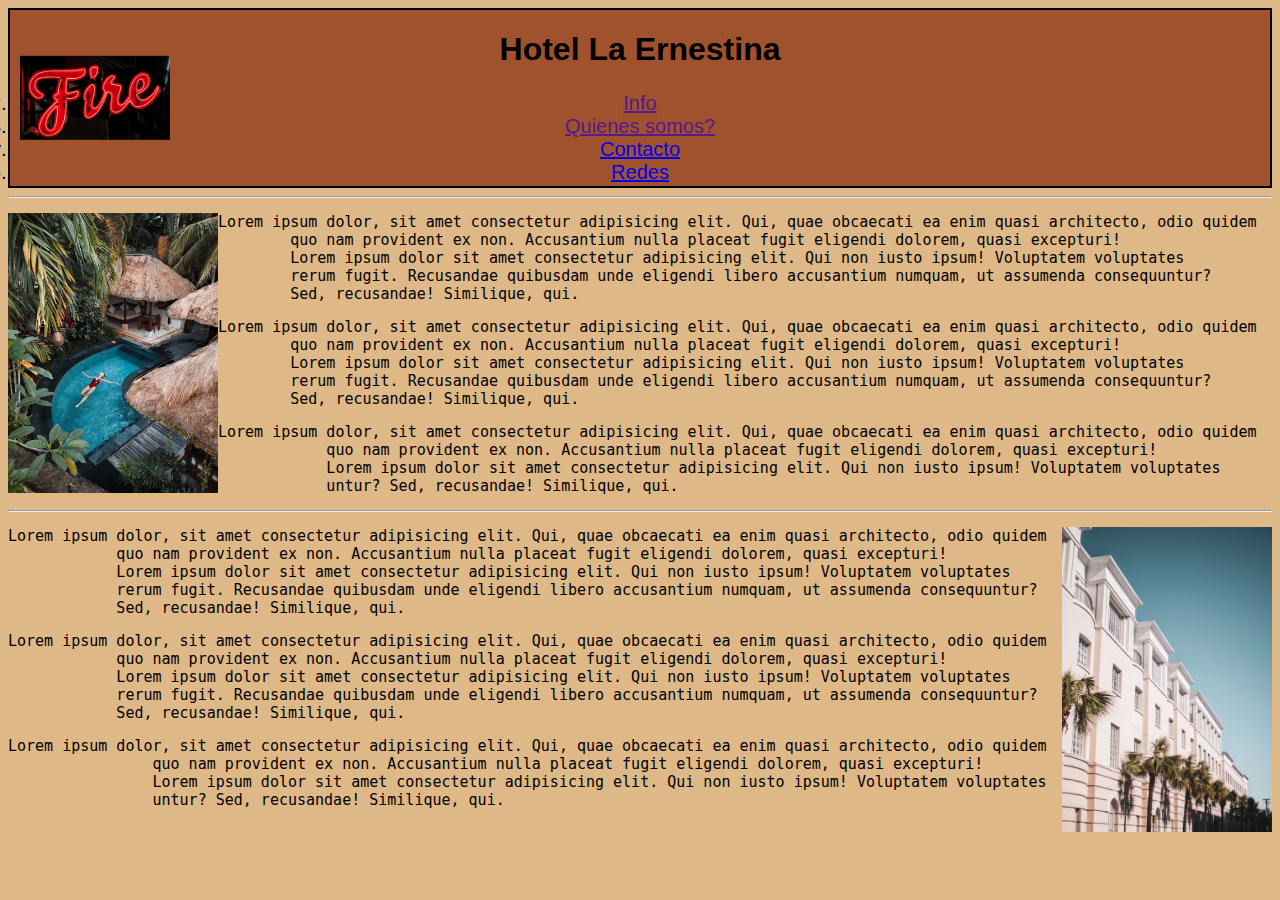
<file: index.html>
<!DOCTYPE html>
<html lang="en">
<head>
    <meta charset="UTF-8">
    <meta http-equiv="X-UA-Compatible" content="IE=edge">
    <meta name="viewport" content="width=device-width, initial-scale=1.0">
    <title>Document</title>
    <link rel="stylesheet" href="./estilos.css">
</head>
<body>
    <header>
        <h1>Hotel La Ernestina</h1>
        <nav> <ul>
            <li> <a href="" target="_blank">Info</a>  </li>
                 <li> <a href="" target="_blank">Quienes somos?</a> </li>  
                 <li>  <a href="./contacto.html" target="_blank">Contacto</a>  </li>  
                 <li> <a href="#footer" target="_blank">Redes</a></li> 
            </ul>
             <img src="./imagenes/logo.jpg" alt="logo" width="150" class="header-">
        </nav>
    </header>
    <hr>
    <section class="parra1">
        <img src="./imagenes/hotel 1.jpg" alt="hotel imagen" width="210" class="primera">
        <pre class="parra2">Lorem ipsum dolor, sit amet consectetur adipisicing elit. Qui, quae obcaecati ea enim quasi architecto, odio quidem
        quo nam provident ex non. Accusantium nulla placeat fugit eligendi dolorem, quasi excepturi!
        Lorem ipsum dolor sit amet consectetur adipisicing elit. Qui non iusto ipsum! Voluptatem voluptates
        rerum fugit. Recusandae quibusdam unde eligendi libero accusantium numquam, ut assumenda consequuntur? 
        Sed, recusandae! Similique, qui.</pre>
        <pre class="parra2">Lorem ipsum dolor, sit amet consectetur adipisicing elit. Qui, quae obcaecati ea enim quasi architecto, odio quidem
        quo nam provident ex non. Accusantium nulla placeat fugit eligendi dolorem, quasi excepturi!
        Lorem ipsum dolor sit amet consectetur adipisicing elit. Qui non iusto ipsum! Voluptatem voluptates
        rerum fugit. Recusandae quibusdam unde eligendi libero accusantium numquam, ut assumenda consequuntur? 
        Sed, recusandae! Similique, qui.</pre>
        <pre class="parra2">Lorem ipsum dolor, sit amet consectetur adipisicing elit. Qui, quae obcaecati ea enim quasi architecto, odio quidem
            quo nam provident ex non. Accusantium nulla placeat fugit eligendi dolorem, quasi excepturi!
            Lorem ipsum dolor sit amet consectetur adipisicing elit. Qui non iusto ipsum! Voluptatem voluptates
            untur? Sed, recusandae! Similique, qui.</pre>
    </section><hr>
    <section>
        <img src="./imagenes/hotel 2.jpg" alt="imagen del hotel" width="210"class="segunda">
        <pre class="parra3">Lorem ipsum dolor, sit amet consectetur adipisicing elit. Qui, quae obcaecati ea enim quasi architecto, odio quidem
            quo nam provident ex non. Accusantium nulla placeat fugit eligendi dolorem, quasi excepturi!
            Lorem ipsum dolor sit amet consectetur adipisicing elit. Qui non iusto ipsum! Voluptatem voluptates
            rerum fugit. Recusandae quibusdam unde eligendi libero accusantium numquam, ut assumenda consequuntur? 
            Sed, recusandae! Similique, qui.</pre>
            <pre class="parra3">Lorem ipsum dolor, sit amet consectetur adipisicing elit. Qui, quae obcaecati ea enim quasi architecto, odio quidem
            quo nam provident ex non. Accusantium nulla placeat fugit eligendi dolorem, quasi excepturi!
            Lorem ipsum dolor sit amet consectetur adipisicing elit. Qui non iusto ipsum! Voluptatem voluptates
            rerum fugit. Recusandae quibusdam unde eligendi libero accusantium numquam, ut assumenda consequuntur? 
            Sed, recusandae! Similique, qui.</pre>
            <pre class="parra3">Lorem ipsum dolor, sit amet consectetur adipisicing elit. Qui, quae obcaecati ea enim quasi architecto, odio quidem
                quo nam provident ex non. Accusantium nulla placeat fugit eligendi dolorem, quasi excepturi!
                Lorem ipsum dolor sit amet consectetur adipisicing elit. Qui non iusto ipsum! Voluptatem voluptates
                untur? Sed, recusandae! Similique, qui.</pre>
    </section>
    <br>
    
</body>
</html>
</file>
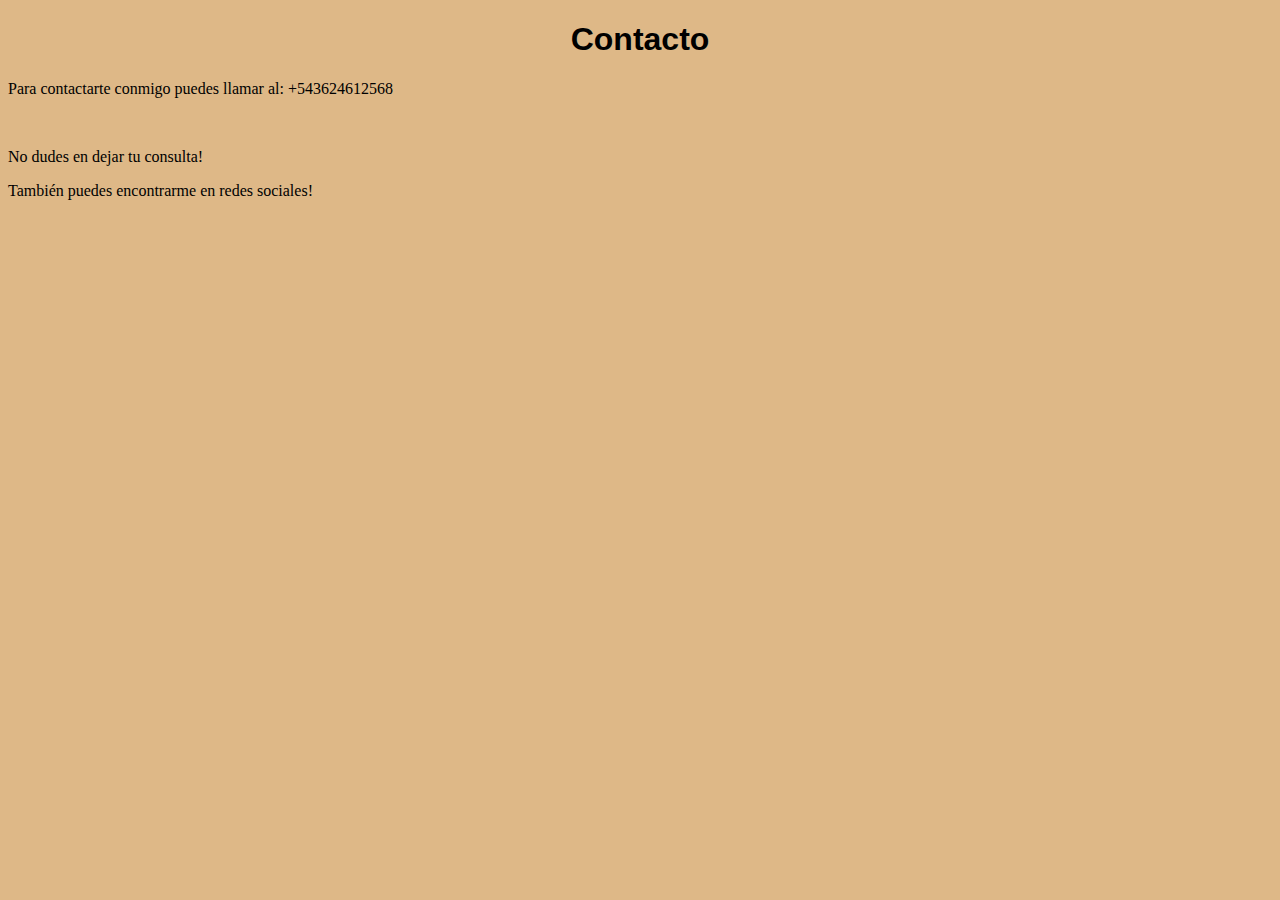
<file: contacto.html>
<!DOCTYPE html>
<html lang="en">
<head>
    <meta charset="UTF-8">
    <meta http-equiv="X-UA-Compatible" content="IE=edge">
    <meta name="viewport" content="width=device-width, initial-scale=1.0">
    <title>Document</title>
    <link rel="stylesheet" href="estilos.css">
</head>
<body>
    <section>
    <h1>Contacto</h1>
    <p>Para contactarte conmigo puedes llamar al: +543624612568 </p><br>
    <p>No dudes en dejar tu consulta!</p>
    <p>También puedes encontrarme en redes sociales!</p>
</section>
    
</body>
</html>
</file>
<file: estilos.css>
nav ul{
    list-style: lower-greek;
    margin: 0 auto;
    padding: 2px;
    text-align: center;
    font-size: 20px;
    font-family: 'Gill Sans', 'Gill Sans MT', Calibri, 'Trebuchet MS', sans-serif;
}
body{
    background-color:burlywood;
}
h1{
    text-align: center;
    font-family:'Gill Sans', 'Gill Sans MT', Calibri, 'Trebuchet MS', sans-serif;
}
header{
    background-color:sienna;
    padding: 10 px;
    position: relative;
    border: 2px solid black;
}
nav ul li {
    margin-right: 0 auto;
    align-items: center;
    justify-content: center;
  }
.header-{
    position: absolute;
    top: 50%;
    left: 10px;
    transform: translateY(-50%);
}

.primera{
    left: 10px;
    top: 50%;
    float: left;
}
.parra2{
    text-align: justify;
    font-size: 15px;
}
.segunda{
    float: right;
}
.parra3{
    text-align: justify;
    font-size: 15px;
}
</file>
